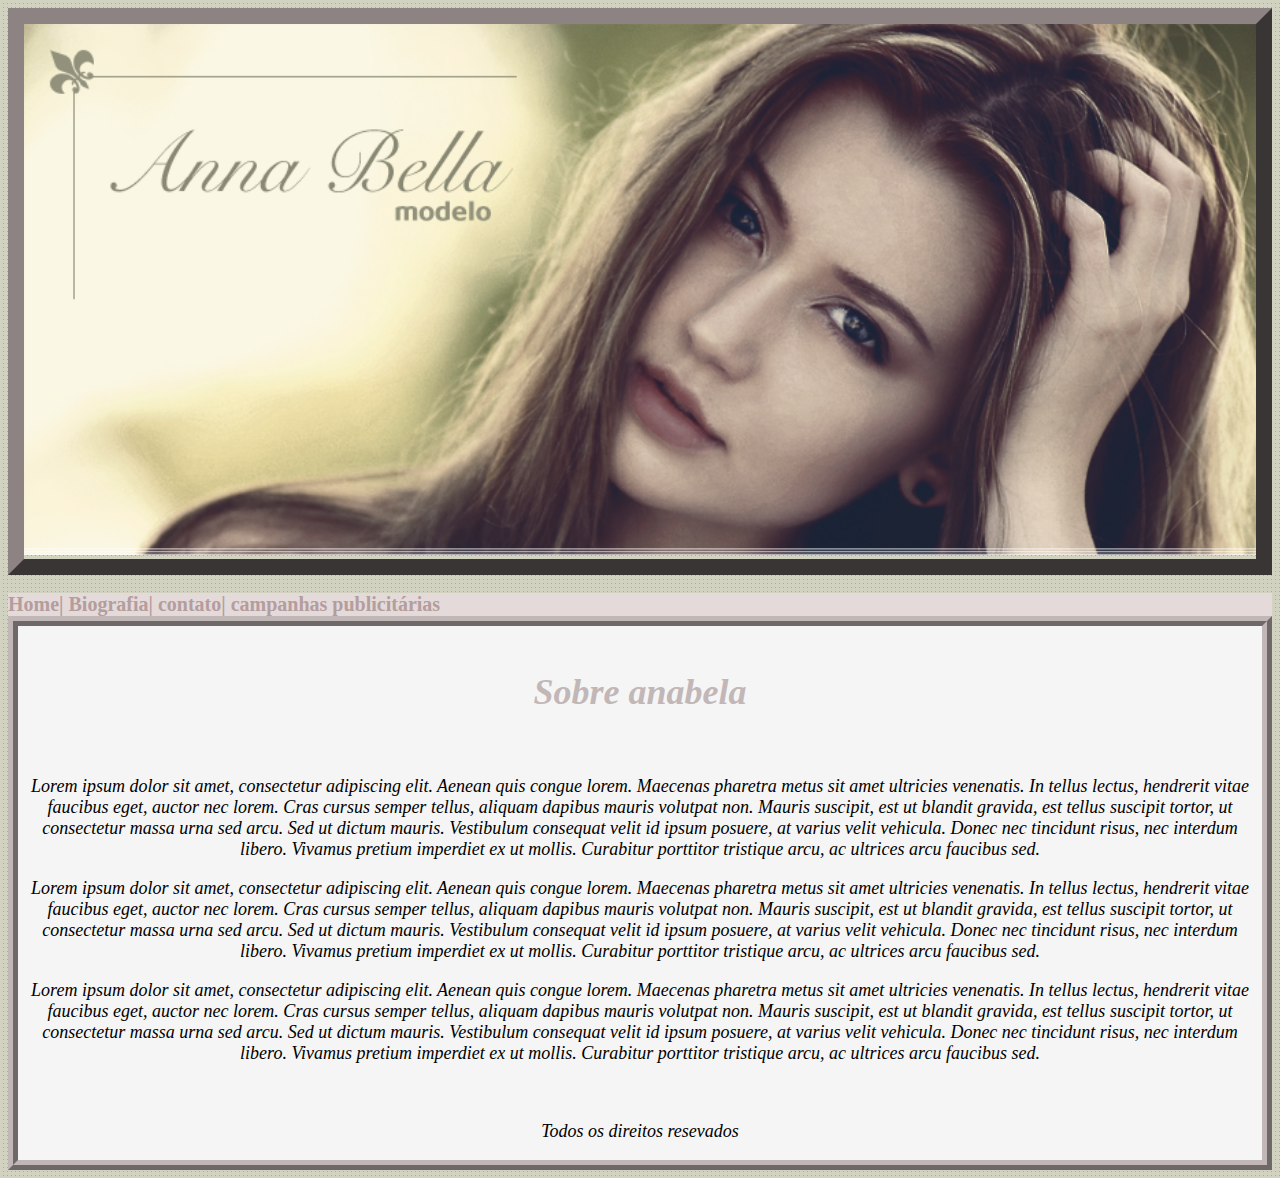
<file: index.html>
<!DOCTYPE html>
<html>
<head>
	<meta charset="utf-8">
	
	<title>Página-inicial-anabela</title>
	<link rel="stylesheet" type="text/css" href="index.css">
</head>
<body class="pagina">
	
	<div class="imagem">	
		<img src="imagens/capa.png" width="100%">
	</div>
	<br>
	<div class="menu">
		
		<span><a href="">Home|</a></span>
		<span><a href="biografia.html">Biografia|</a></span>
		<span><a href="pagina-contato">contato|</a></span>
		<span><a href="campanhas.html">campanhas publicitárias</a></span>	
	</div>

	<div class="texto">
		<br>
		<h1 style="color: #c2b7b7;">Sobre anabela</h1>
		<br>
		<P>
          Lorem ipsum dolor sit amet, consectetur adipiscing elit. Aenean quis congue lorem. Maecenas pharetra metus sit amet ultricies venenatis. In tellus lectus, hendrerit vitae faucibus eget, auctor nec lorem. Cras cursus semper tellus, aliquam dapibus mauris volutpat non. Mauris suscipit, est ut blandit gravida, est tellus suscipit tortor, ut consectetur massa urna sed arcu. Sed ut dictum mauris. Vestibulum consequat velit id ipsum posuere, at varius velit vehicula. Donec nec tincidunt risus, nec interdum libero. Vivamus pretium imperdiet ex ut mollis. Curabitur porttitor tristique arcu, ac ultrices arcu faucibus sed. 
		</P>

		<P>
          Lorem ipsum dolor sit amet, consectetur adipiscing elit. Aenean quis congue lorem. Maecenas pharetra metus sit amet ultricies venenatis. In tellus lectus, hendrerit vitae faucibus eget, auctor nec lorem. Cras cursus semper tellus, aliquam dapibus mauris volutpat non. Mauris suscipit, est ut blandit gravida, est tellus suscipit tortor, ut consectetur massa urna sed arcu. Sed ut dictum mauris. Vestibulum consequat velit id ipsum posuere, at varius velit vehicula. Donec nec tincidunt risus, nec interdum libero. Vivamus pretium imperdiet ex ut mollis. Curabitur porttitor tristique arcu, ac ultrices arcu faucibus sed. 
		</P>

		<P>
          Lorem ipsum dolor sit amet, consectetur adipiscing elit. Aenean quis congue lorem. Maecenas pharetra metus sit amet ultricies venenatis. In tellus lectus, hendrerit vitae faucibus eget, auctor nec lorem. Cras cursus semper tellus, aliquam dapibus mauris volutpat non. Mauris suscipit, est ut blandit gravida, est tellus suscipit tortor, ut consectetur massa urna sed arcu. Sed ut dictum mauris. Vestibulum consequat velit id ipsum posuere, at varius velit vehicula. Donec nec tincidunt risus, nec interdum libero. Vivamus pretium imperdiet ex ut mollis. Curabitur porttitor tristique arcu, ac ultrices arcu faucibus sed. 
		</P>

		<br>
		<p align="center">
			Todos os direitos resevados
		</p>


	</div>


</body>
</html>
</file>
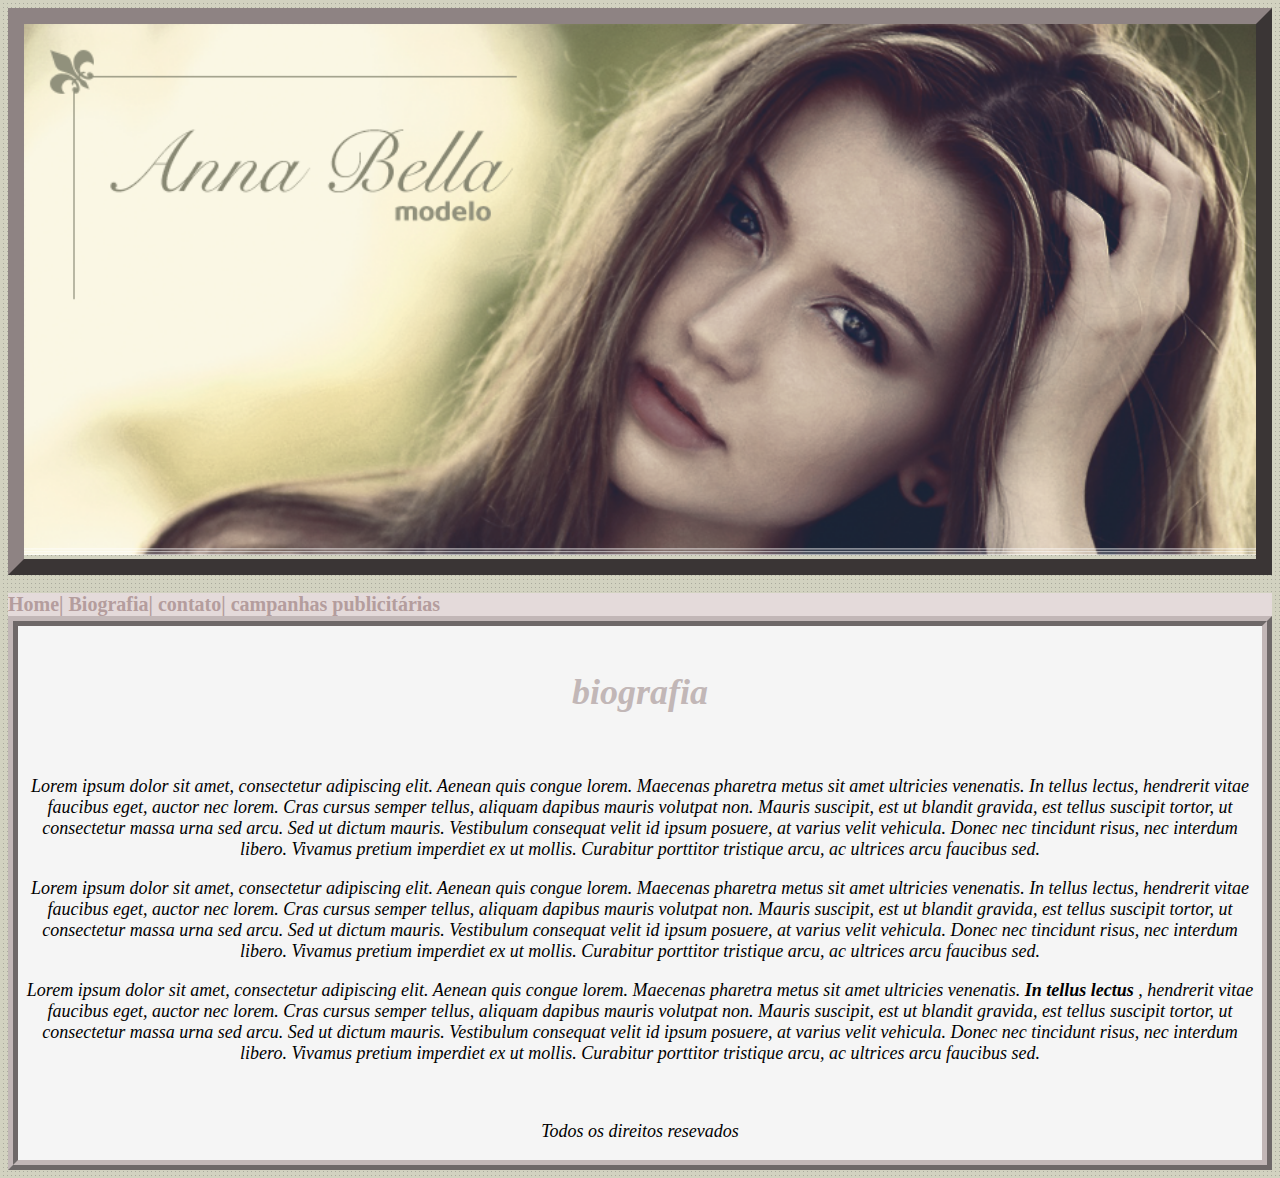
<file: biografia.html>
<!DOCTYPE html>
<html>
<head>
	<meta charset="utf-8">
	
	<title>Página-inicial-anabela</title>
	<link rel="stylesheet" type="text/css" href="index.css">
</head>
<body class="pagina">
	<div class="imagem">
		<img src="imagens/capa.png" width="100%">
	</div>
	
	<br>
	<div class="menu">
		
		<span><a href="index.html">Home|</a></span>
		<span><a href="">Biografia|</a></span>
		<span><a href="pagina-contato.html">contato|</a></span>
		<span><a href="campanhas">campanhas publicitárias</a></span>	
	</div>

	<div class="texto">
		<br>
		<h1 style="color: #c2b7b7;">biografia</h1>
		<br>
		<P>
          Lorem ipsum dolor sit amet, consectetur adipiscing elit. Aenean quis congue lorem. Maecenas pharetra metus sit amet ultricies venenatis. In tellus lectus, hendrerit vitae faucibus eget, auctor nec lorem. Cras cursus semper tellus, aliquam dapibus mauris volutpat non. Mauris suscipit, est ut blandit gravida, est tellus suscipit tortor, ut consectetur massa urna sed arcu. Sed ut dictum mauris. Vestibulum consequat velit id ipsum posuere, at varius velit vehicula. Donec nec tincidunt risus, nec interdum libero. Vivamus pretium imperdiet ex ut mollis. Curabitur porttitor tristique arcu, ac ultrices arcu faucibus sed. 
		</P>
          Lorem ipsum dolor sit <em>amet<em>, consectetur adipiscing elit. Aenean quis congue lorem. Maecenas pharetra metus sit amet ultricies venenatis. In tellus lectus, hendrerit vitae faucibus eget, auctor nec lorem. Cras cursus semper tellus, aliquam dapibus mauris volutpat non. Mauris suscipit, est ut blandit gravida, est tellus suscipit tortor, ut consectetur massa urna sed arcu. Sed ut dictum mauris. Vestibulum consequat velit id ipsum posuere, at varius velit vehicula. Donec nec tincidunt risus, nec interdum libero. Vivamus pretium imperdiet ex ut mollis. Curabitur porttitor tristique arcu, ac ultrices arcu faucibus sed. 
		

		<P>
          Lorem ipsum dolor sit amet, consectetur adipiscing elit. Aenean quis congue lorem. Maecenas pharetra metus sit amet ultricies venenatis. <strong> In tellus lectus </strong>, hendrerit vitae faucibus eget, auctor nec lorem. Cras cursus semper tellus, aliquam dapibus mauris volutpat non. Mauris suscipit, est ut blandit gravida, est tellus suscipit tortor, ut consectetur massa urna sed arcu. Sed ut dictum mauris. Vestibulum consequat velit id ipsum posuere, at varius velit vehicula. Donec nec tincidunt risus, nec interdum libero. Vivamus pretium imperdiet ex ut mollis. Curabitur porttitor tristique arcu, ac ultrices arcu faucibus sed. 
		</P>
		<br>
		<p align="center">
			Todos os direitos resevados
		</p>



	</div>


</body>
</html>
</file>
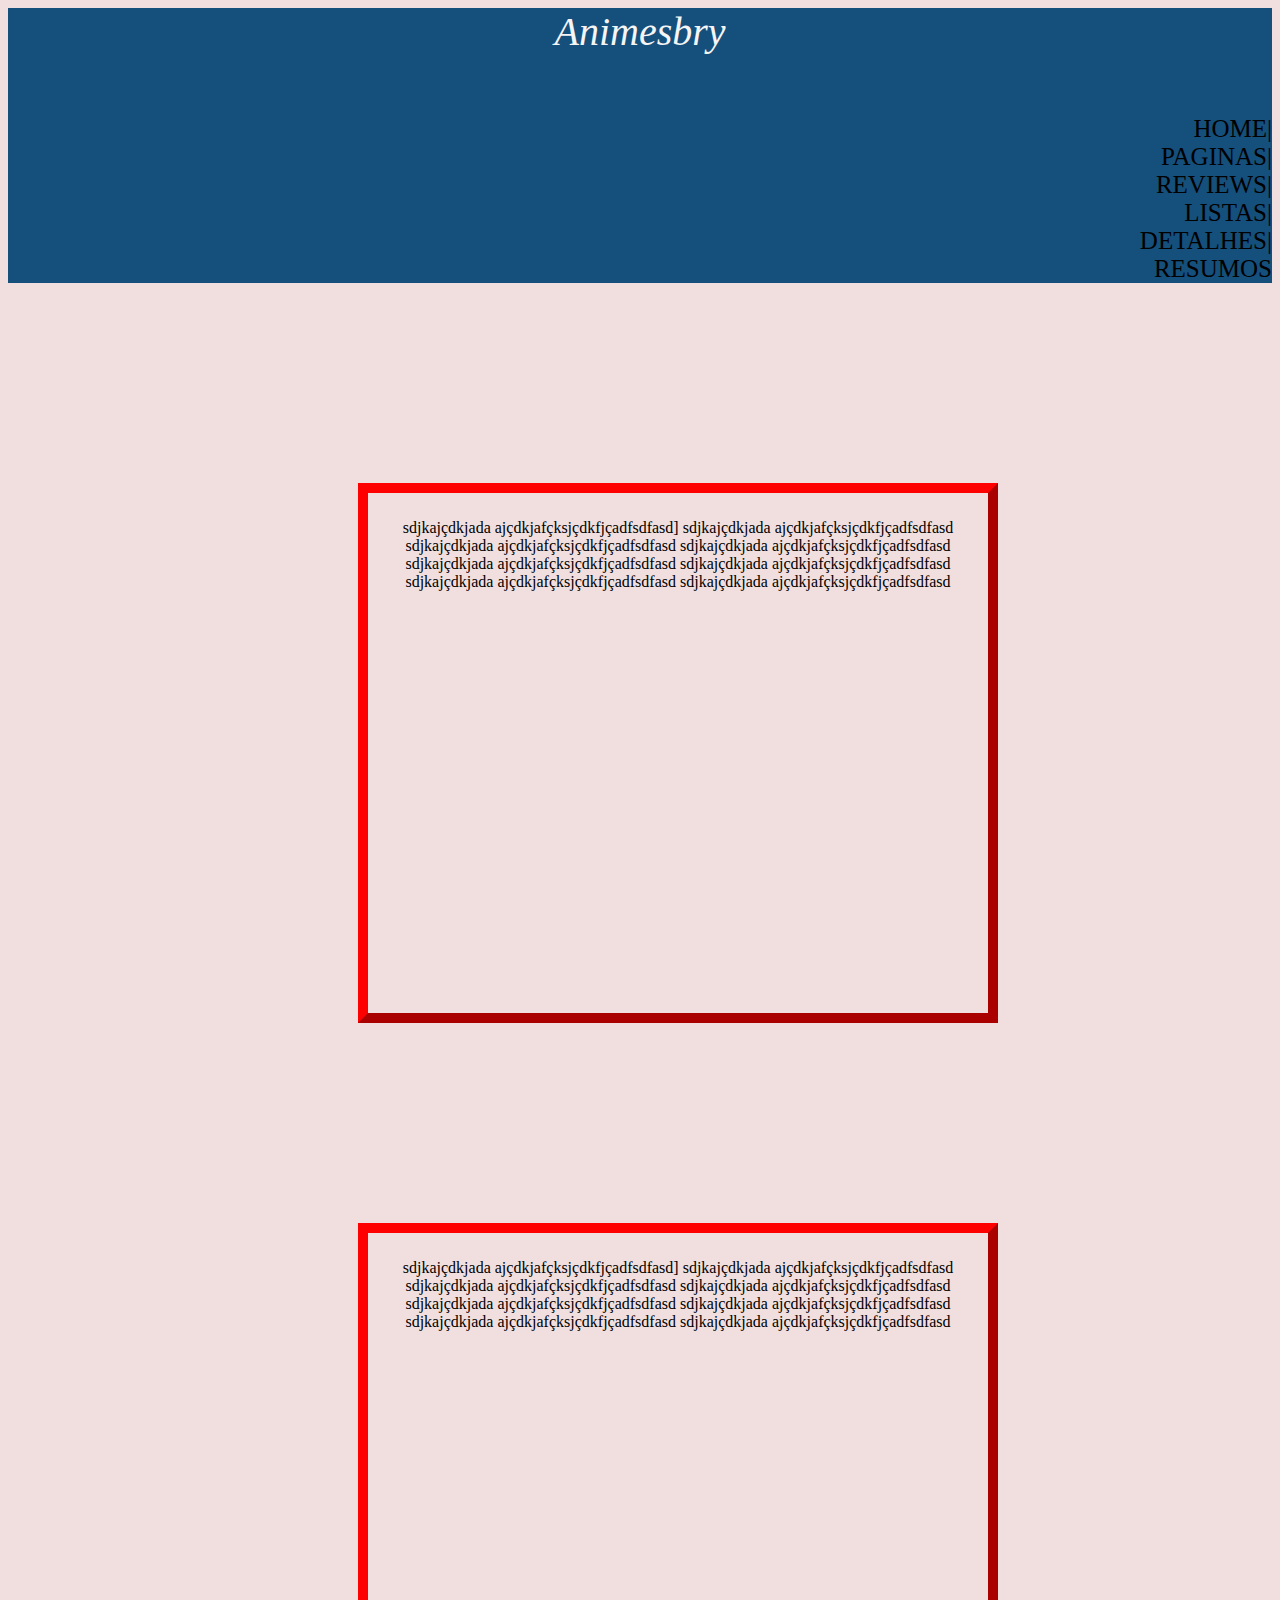
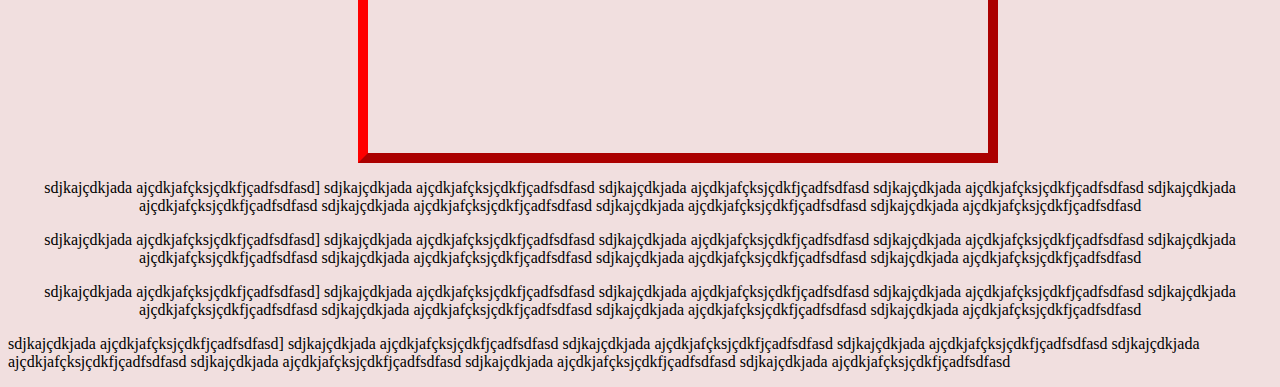
<file: bloco.html>
<!DOCTYPE html>
<html>
<head>
	<meta charset="utf-8">
	
	<title>Bloco</title>
	<link rel="stylesheet" type="text/css" href="bloco.css">
</head>
<body align="center">
	<div id="c">
	    Animesbry
	    
	    
	</div>
	<div align="right" class="v">
		<span>HOME|</span><br>
		<span>PAGINAS|</span><br>
		<span>REVIEWS|<br></span>
		<span>LISTAS|<br></span>
		<span>DETALHES|<br></span>
		<span>RESUMOS<br></span>
	</div>
	<div align="center" class="slk">
		<p>
			sdjkajçdkjada
		ajçdkjafçksjçdkfjçadfsdfasd]
			sdjkajçdkjada
		ajçdkjafçksjçdkfjçadfsdfasd

	sdjkajçdkjada
		ajçdkjafçksjçdkfjçadfsdfasd

	sdjkajçdkjada
		ajçdkjafçksjçdkfjçadfsdfasd

	sdjkajçdkjada
		ajçdkjafçksjçdkfjçadfsdfasd

	sdjkajçdkjada
		ajçdkjafçksjçdkfjçadfsdfasd
	sdjkajçdkjada
		ajçdkjafçksjçdkfjçadfsdfasd
	sdjkajçdkjada
		ajçdkjafçksjçdkfjçadfsdfasd




	</p>
	</div>

	<div class="slk">
		<p>
			sdjkajçdkjada
		ajçdkjafçksjçdkfjçadfsdfasd]
			sdjkajçdkjada
		ajçdkjafçksjçdkfjçadfsdfasd

	sdjkajçdkjada
		ajçdkjafçksjçdkfjçadfsdfasd

	sdjkajçdkjada
		ajçdkjafçksjçdkfjçadfsdfasd

	sdjkajçdkjada
		ajçdkjafçksjçdkfjçadfsdfasd

	sdjkajçdkjada
		ajçdkjafçksjçdkfjçadfsdfasd
	sdjkajçdkjada
		ajçdkjafçksjçdkfjçadfsdfasd
	sdjkajçdkjada
		ajçdkjafçksjçdkfjçadfsdfasd




	</p>
	</div>
		<div class="borda">
		<p>
			sdjkajçdkjada
		ajçdkjafçksjçdkfjçadfsdfasd]
			sdjkajçdkjada
		ajçdkjafçksjçdkfjçadfsdfasd

	sdjkajçdkjada
		ajçdkjafçksjçdkfjçadfsdfasd

	sdjkajçdkjada
		ajçdkjafçksjçdkfjçadfsdfasd

	sdjkajçdkjada
		ajçdkjafçksjçdkfjçadfsdfasd

	sdjkajçdkjada
		ajçdkjafçksjçdkfjçadfsdfasd
	sdjkajçdkjada
		ajçdkjafçksjçdkfjçadfsdfasd
	sdjkajçdkjada
		ajçdkjafçksjçdkfjçadfsdfasd




	</p>
	</div>

	<div class="borda">
		<p>
			sdjkajçdkjada
		ajçdkjafçksjçdkfjçadfsdfasd]
			sdjkajçdkjada
		ajçdkjafçksjçdkfjçadfsdfasd

	sdjkajçdkjada
		ajçdkjafçksjçdkfjçadfsdfasd

	sdjkajçdkjada
		ajçdkjafçksjçdkfjçadfsdfasd

	sdjkajçdkjada
		ajçdkjafçksjçdkfjçadfsdfasd

	sdjkajçdkjada
		ajçdkjafçksjçdkfjçadfsdfasd
	sdjkajçdkjada
		ajçdkjafçksjçdkfjçadfsdfasd
	sdjkajçdkjada
		ajçdkjafçksjçdkfjçadfsdfasd




	</p>
	</div>
		<div class="borda">
		<p>
			sdjkajçdkjada
		ajçdkjafçksjçdkfjçadfsdfasd]
			sdjkajçdkjada
		ajçdkjafçksjçdkfjçadfsdfasd

	sdjkajçdkjada
		ajçdkjafçksjçdkfjçadfsdfasd

	sdjkajçdkjada
		ajçdkjafçksjçdkfjçadfsdfasd

	sdjkajçdkjada
		ajçdkjafçksjçdkfjçadfsdfasd

	sdjkajçdkjada
		ajçdkjafçksjçdkfjçadfsdfasd
	sdjkajçdkjada
		ajçdkjafçksjçdkfjçadfsdfasd
	sdjkajçdkjada
		ajçdkjafçksjçdkfjçadfsdfasd




	</p>
	</div>

	<div class="borda">
		<p align="left">
			sdjkajçdkjada
		ajçdkjafçksjçdkfjçadfsdfasd]
			sdjkajçdkjada
		ajçdkjafçksjçdkfjçadfsdfasd

	sdjkajçdkjada
		ajçdkjafçksjçdkfjçadfsdfasd

	sdjkajçdkjada
		ajçdkjafçksjçdkfjçadfsdfasd

	sdjkajçdkjada
		ajçdkjafçksjçdkfjçadfsdfasd

	sdjkajçdkjada
		ajçdkjafçksjçdkfjçadfsdfasd
	sdjkajçdkjada
		ajçdkjafçksjçdkfjçadfsdfasd
	sdjkajçdkjada
		ajçdkjafçksjçdkfjçadfsdfasd




	</p>
	</div>

</body>
</html>
</file>
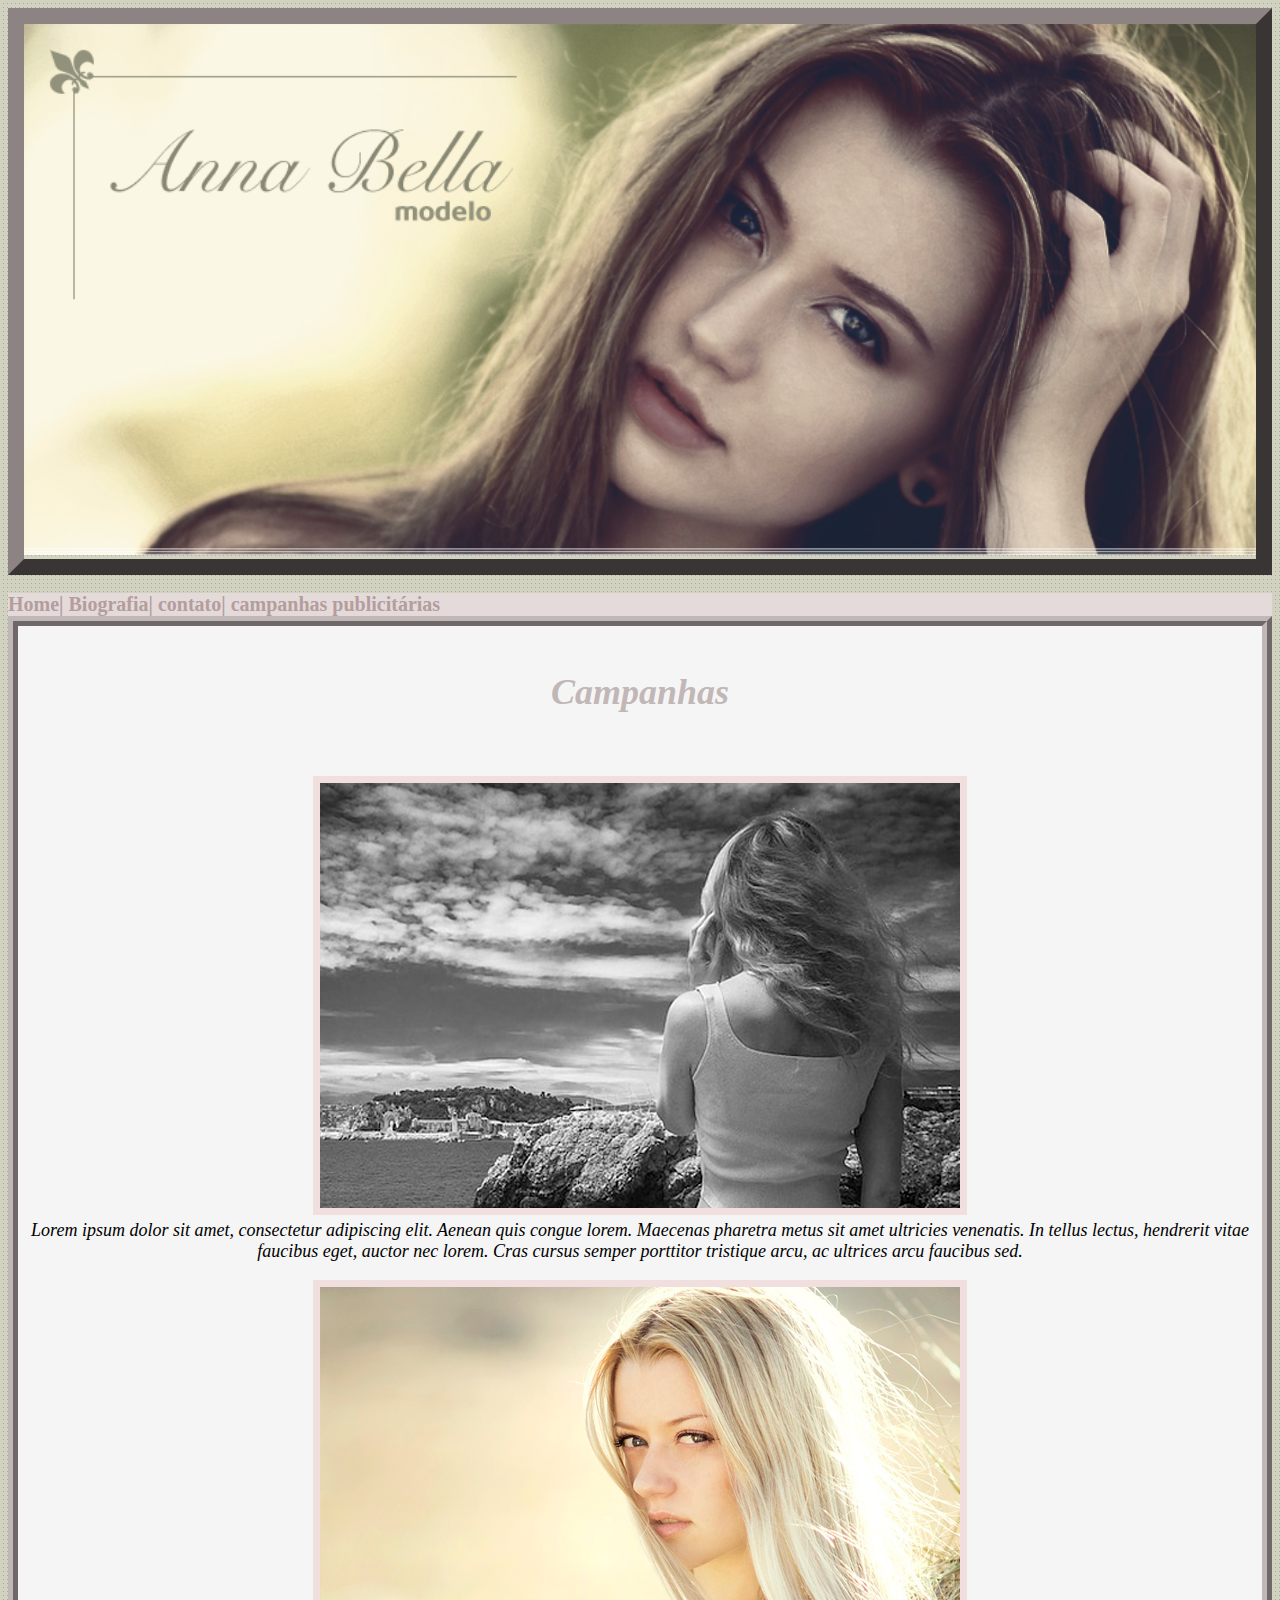
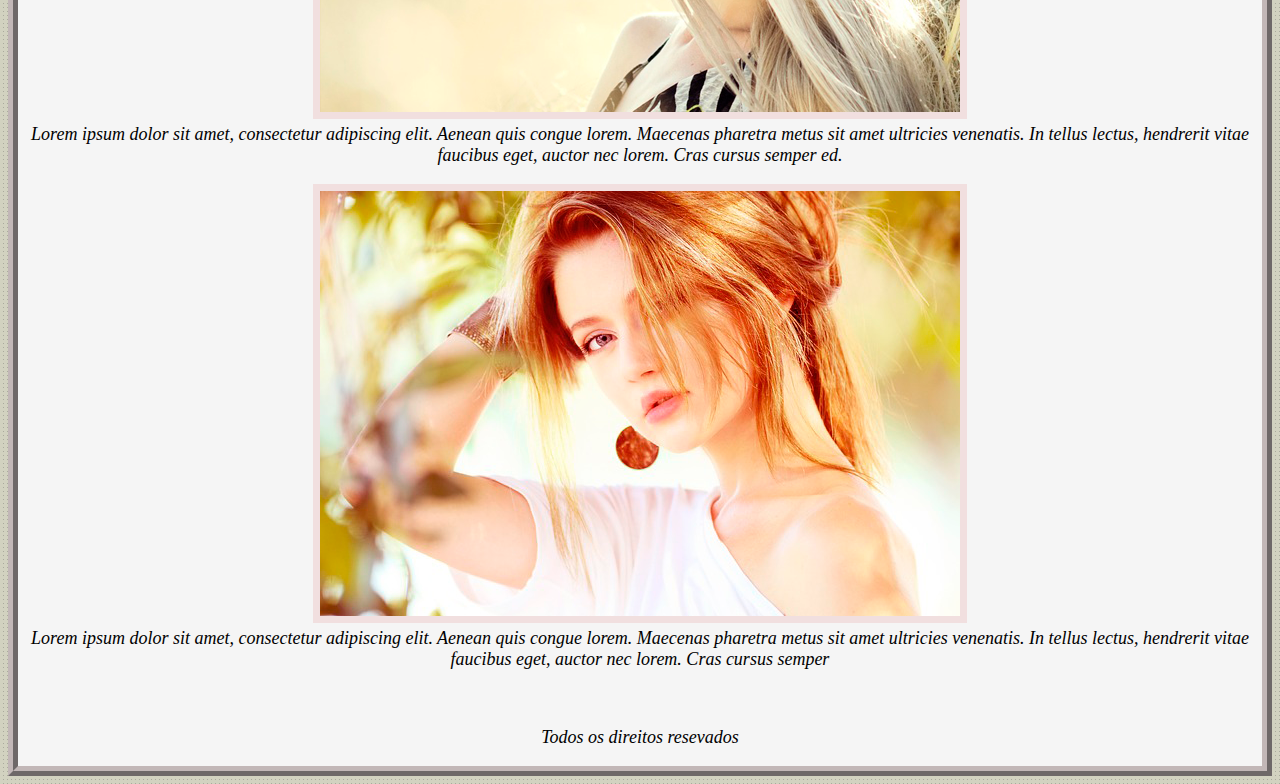
<file: campanhas.html>
<!DOCTYPE html>
<html>
<head>
	<meta charset="utf-8">
	
	<title>Página-inicial-anabela</title>
	<link rel="stylesheet" type="text/css" href="index.css">
</head>
<body class="pagina">
	
	<div class="imagem">	
		<img src="imagens/capa.png" width="100%">
	</div>
	<br>
	<div class="menu">
		
		<span><a href="index.html">Home|</a></span>
		<span><a href="biografia.html">Biografia|</a></span>
		<span><a href="pagina-contato.html">contato|</a></span>
		<span><a href="">campanhas publicitárias</a></span>	
	</div>

	<div class="texto">
		<br>
		<h1 style="color: #c2b7b7;">Campanhas</h1>
		<br>
		<P>
			<img src="imagens/foto1.png" class="borda"><br>
          Lorem ipsum dolor sit amet, consectetur adipiscing elit. Aenean quis congue lorem. Maecenas pharetra metus sit amet ultricies venenatis. In tellus lectus, hendrerit vitae faucibus eget, auctor nec lorem. Cras cursus semper porttitor tristique arcu, ac ultrices arcu faucibus sed. 
		</P>

		<P>
			<img src="imagens/foto2.png" class="borda"><br>
          Lorem ipsum dolor sit amet, consectetur adipiscing elit. Aenean quis congue lorem. Maecenas pharetra metus sit amet ultricies venenatis. In tellus lectus, hendrerit vitae faucibus eget, auctor nec lorem. Cras cursus semper ed. 
		</P>

		<P>
			<img src="imagens/foto3.png" class="borda"><br>
          Lorem ipsum dolor sit amet, consectetur adipiscing elit. Aenean quis congue lorem. Maecenas pharetra metus sit amet ultricies venenatis. In tellus lectus, hendrerit vitae faucibus eget, auctor nec lorem. Cras cursus semper  
		</P>
		<br>
		<p align="center">
			Todos os direitos resevados
		</p>



	</div>


</body>
</html>
</file>
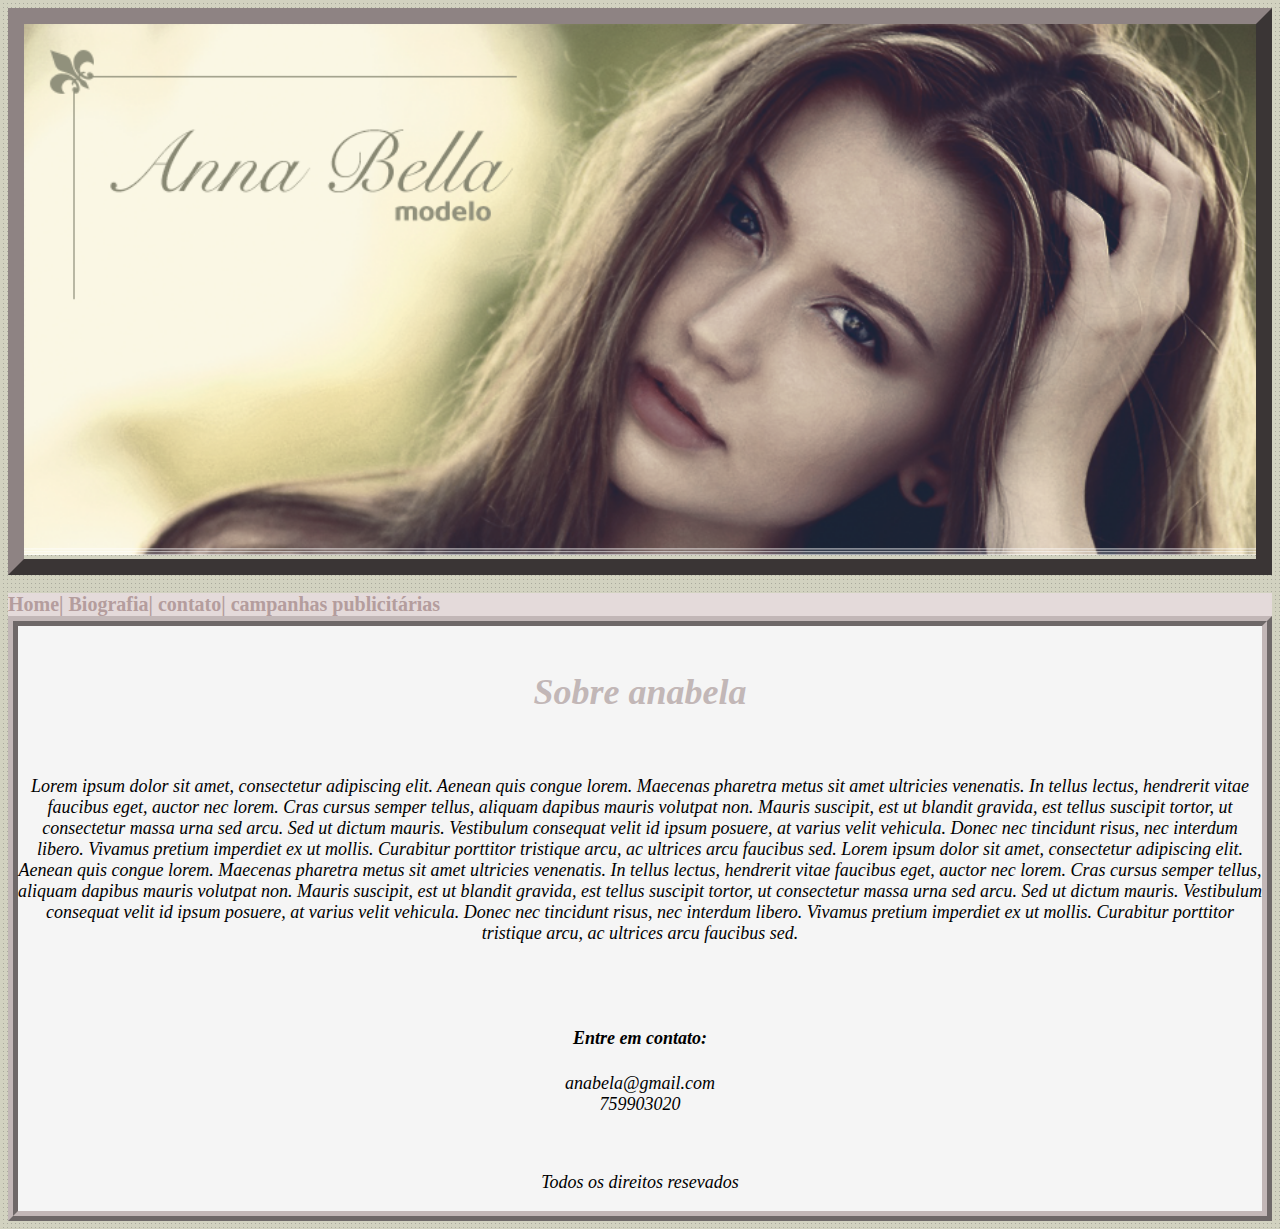
<file: pagina-contato.html>
<!DOCTYPE html>
<html>
<head>
	<meta charset="utf-8">
	
	<title>Página-inicial-anabela</title>
	<link rel="stylesheet" type="text/css" href="index.css">
</head>
<body class="pagina">
	
	<div class="imagem">	
		<img src="imagens/capa.png" width="100%">
	</div>
	<br>
	<div class="menu">
		
		<span><a href="index.html">Home|</a></span>
		<span><a href="biografia.html">Biografia|</a></span>
		<span><a href="">contato|</a></span>
		<span><a href="campanhas.html">campanhas publicitárias</a></span>	
	</div>

	<div class="texto">
		<br>
		<h1 style="color: #c2b7b7;">Sobre anabela</h1>
		<br>
		<P>
          Lorem ipsum dolor sit amet, consectetur adipiscing elit. Aenean quis congue lorem. Maecenas pharetra metus sit amet ultricies venenatis. In tellus lectus, hendrerit vitae faucibus eget, auctor nec lorem. Cras cursus semper tellus, aliquam dapibus mauris volutpat non. Mauris suscipit, est ut blandit gravida, est tellus suscipit tortor, ut consectetur massa urna sed arcu. Sed ut dictum mauris. Vestibulum consequat velit id ipsum posuere, at varius velit vehicula. Donec nec tincidunt risus, nec interdum libero. Vivamus pretium imperdiet ex ut mollis. Curabitur porttitor tristique arcu, ac ultrices arcu faucibus sed. 
          Lorem ipsum dolor sit amet, consectetur adipiscing elit. Aenean quis congue lorem. Maecenas pharetra metus sit amet ultricies venenatis. In tellus lectus, hendrerit vitae faucibus eget, auctor nec lorem. Cras cursus semper tellus, aliquam dapibus mauris volutpat non. Mauris suscipit, est ut blandit gravida, est tellus suscipit tortor, ut consectetur massa urna sed arcu. Sed ut dictum mauris. Vestibulum consequat velit id ipsum posuere, at varius velit vehicula. Donec nec tincidunt risus, nec interdum libero. Vivamus pretium imperdiet ex ut mollis. Curabitur porttitor tristique arcu, ac ultrices arcu faucibus sed. 
		</P><br><br>

		<h4>Entre em contato:</h4>




		<p>
			anabela@gmail.com<br>
			759903020
		</p><br>

		<p align="center">
			Todos os direitos resevados
		</p>




	</div>


</body>
</html>
</file>
<file: index.css>
.pagina {
	background-image: url('imagens/fundo.png');
	

}
.imagem {
	border: 1em outset #8e8383;
	

}
.texto {
	background-color: whitesmoke;
	font-size: 18px;
	font-style: italic;
	text-align: center;
	border: 10px ridge #c2b7b7;
	}
.menu {
	font-size: 20px;
	font-weight: bold;
	background-color: #e4dada;
	color: #ae9595;
	


}
.b{
	font-style: italic;

}
a {
	text-decoration: none;
	color: #b49d9d;
}
.borda {
	border: solid 7px #f1dfdf;
}
</file>
<file: bloco.css>
.slk{
  border-width: 10px;
  border-style: outset;
  border-color: red;
  padding: 10px;
  margin: 15px;
  width: 600px;
  height: 500px;
  margin-left: 350px;
  margin-top: 200px;
}
body {
	background-color: #f1dfdf;
	

}
#c{
	background-color: #154f7c;
	font-size: 40px;
	font-style: italic;
	color:whitesmoke;
	width: 100%;
	padding-bottom:60px;
	


}
.v{
	background-color: #154f7c;
	font-size: 25px;


}
</file>
